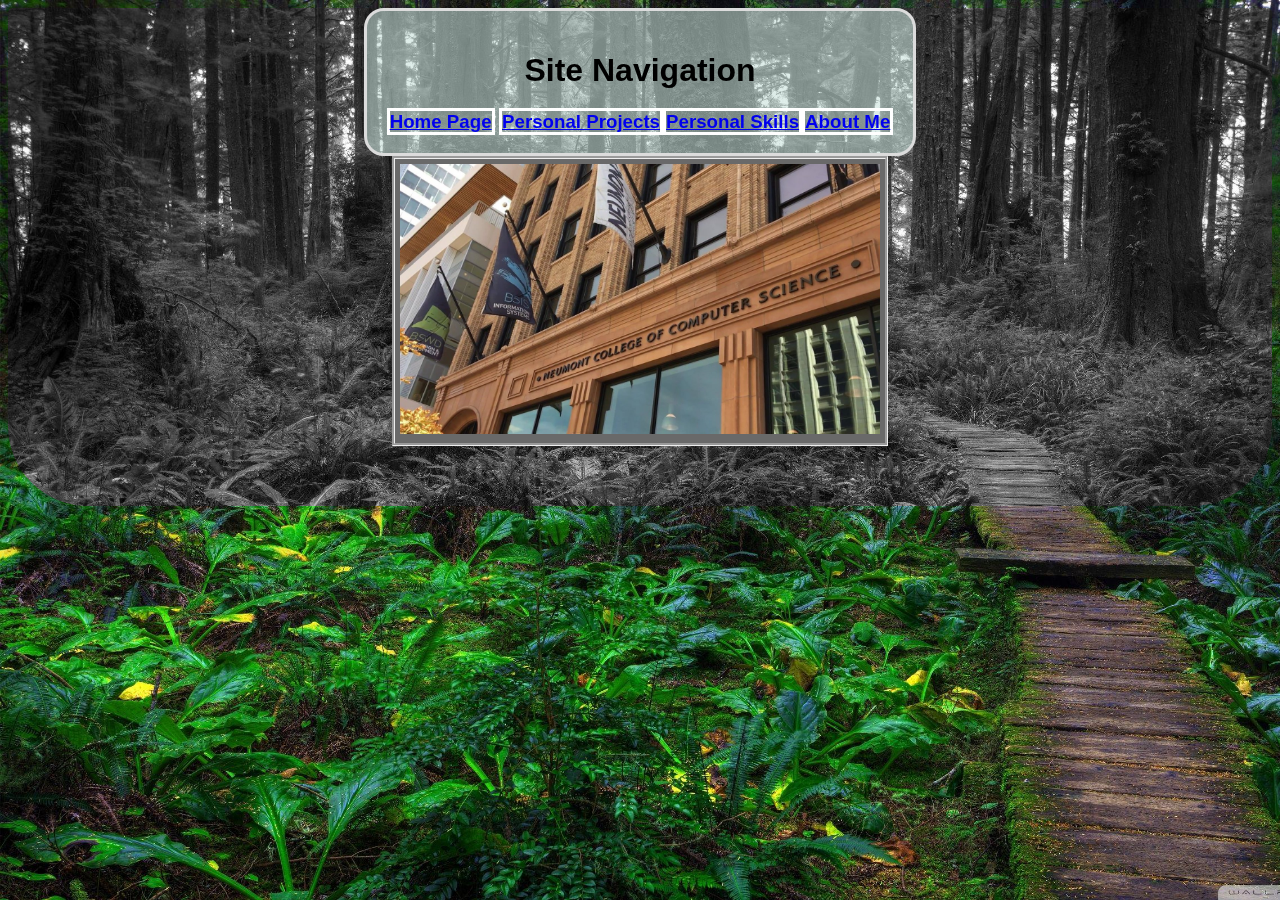
<file: index.html>
<!DOCTYPE html>
<html style="background-image: url('img/forest.jpg');" lang="en">
    <link rel="stylesheet" href="css/style.css">
    <script src="js/home.js"></script>
    <div class="homepage">
        <head>
            <title>Portfolio Homepage</title>
            <header>
                <h1>Site Navigation</h1>
                <h3><a href="index.html">Home Page</a></h3> <h3><a href="projects.html">Personal Projects</a></h3><h3><a href="skills.html">Personal Skills</a></h3><h3><a href="about.html">About Me</a></h3>
            </header>
        </head>
        <body>
            <div class="quoteBox" id="quoteBox"></div>
            <div class="slideshow" id="slideshow"></div>
        </body>
    </div>
</html>
</file>
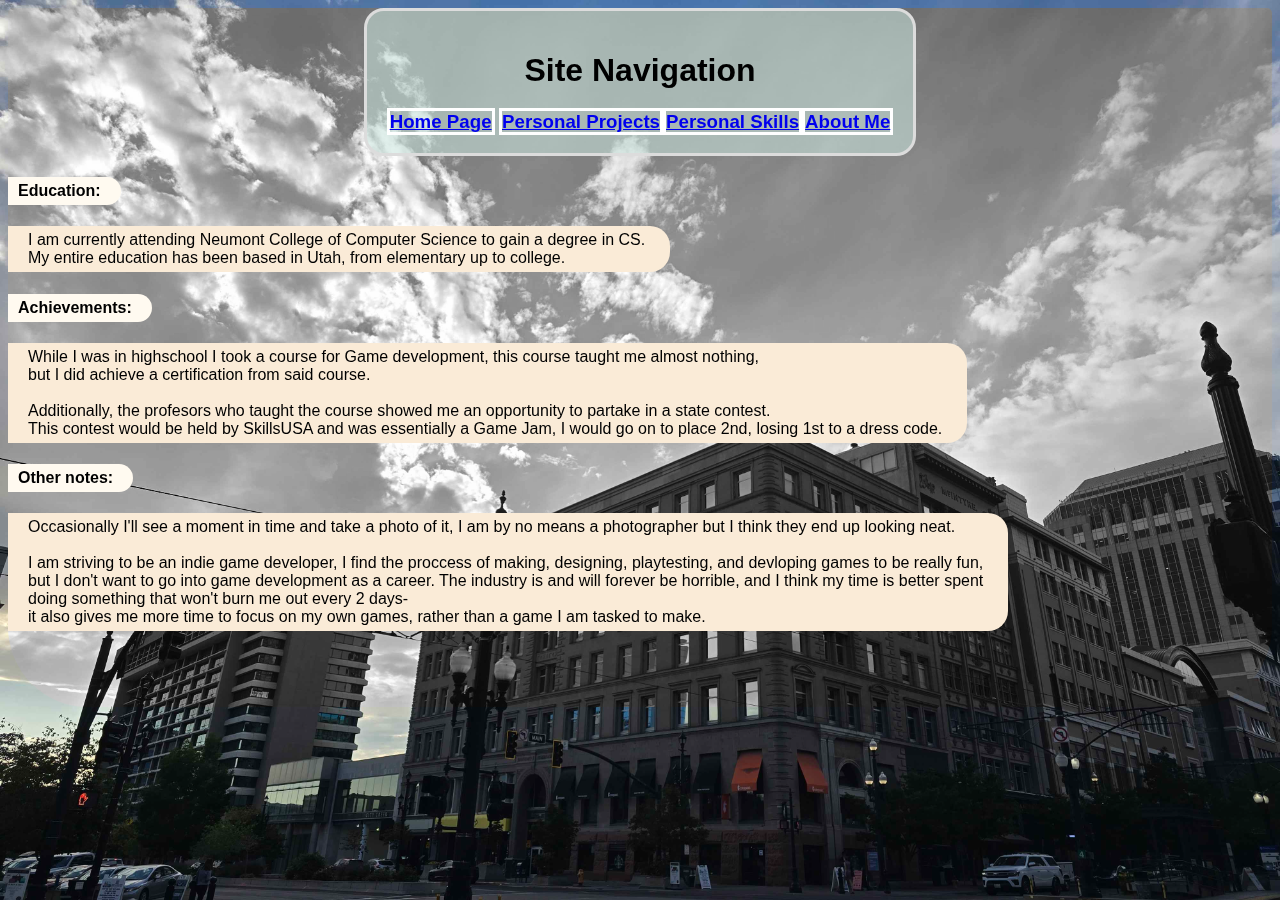
<file: about.html>
<!DOCTYPE html>
<html style="background-image: url('img/imageItook3.jpg');" lang="en">
    <link rel="stylesheet" href="css/style.css">
    <head>
    <title>Template</title>
    <header>
        <h1>Site Navigation</h1>
        <h3><a href="index.html">Home Page</a></h3> <h3><a href="projects.html">Personal Projects</a></h3><h3><a href="skills.html">Personal Skills</a></h3><h3><a href="about.html">About Me</a></h3>
    </header>
    </head>
    <body>
        <h4>Education:</h4>
        <p>I am currently attending Neumont College of Computer Science to gain a degree in CS.
            <br>My entire education has been based in Utah, from elementary up to college.</p>
        <h4>Achievements:</h4>
        <p>While I was in highschool I took a course for Game development, this course taught me almost nothing,<br>
            but I did achieve a certification from said course.<br><br>
            Additionally, the profesors who taught the course showed me an opportunity to partake in a state contest.<br>
            This contest would be held by SkillsUSA and was essentially a Game Jam, I would go on to place 2nd, losing 1st to a dress code.</p>
        <h4>Other notes:</h4>
        <p>Occasionally I'll see a moment in time and take a photo of it, I am by no means a photographer but I think they end up looking neat.<br><br>
            I am striving to be an indie game developer, I find the proccess of making, designing, playtesting, and devloping games to be really fun,<br>
            but I don't want to go into game development as a career. The industry is and will forever be horrible, and I think my time is better spent<br>
            doing something that won't burn me out every 2 days- <br>it also gives me more time to focus on my own games, rather than a game I am tasked to make.</p>
    </body>
</html>
</file>
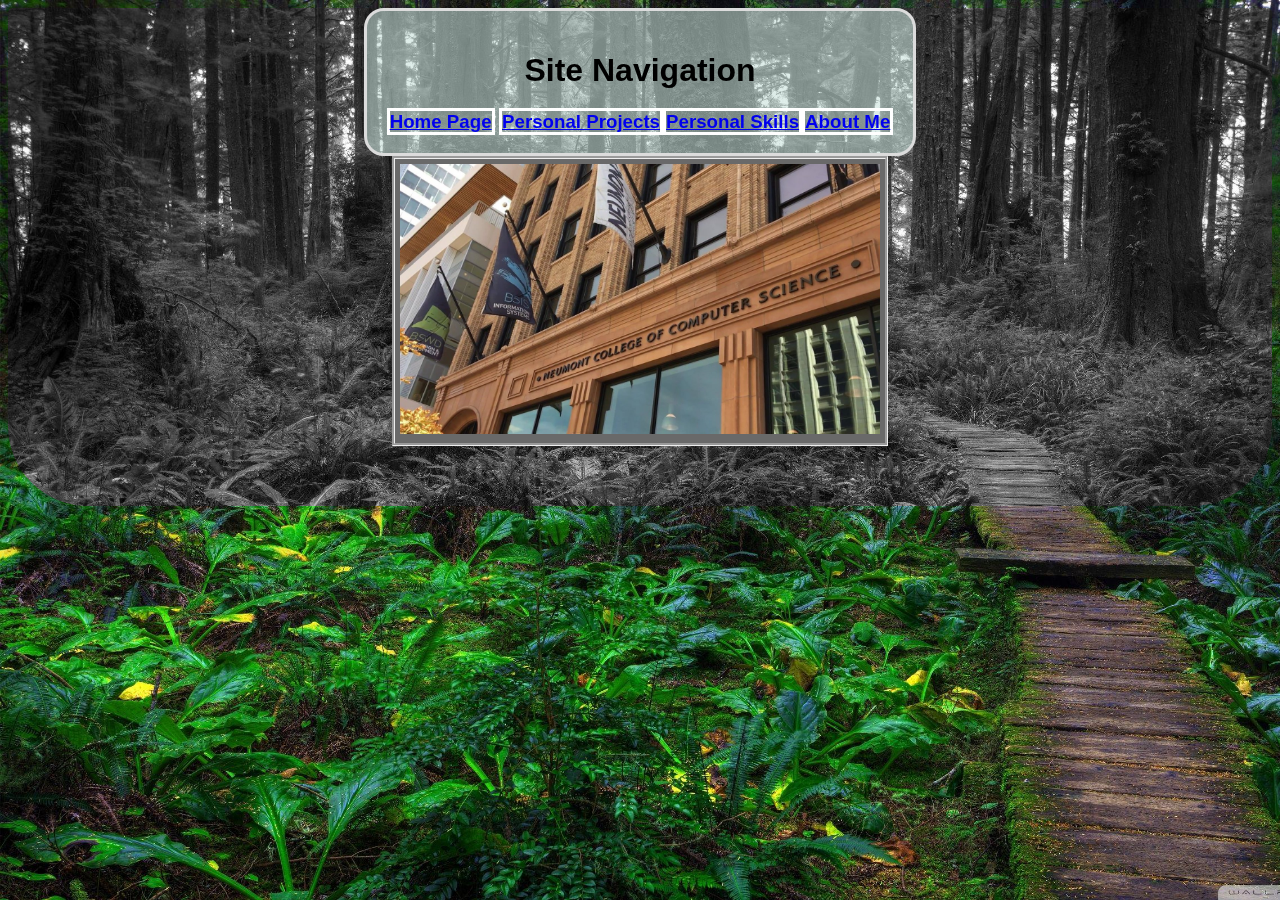
<file: home.html>
<!DOCTYPE html>
<html style="background-image: url('img/forest.jpg');" lang="en">
    <link rel="stylesheet" href="css/style.css">
    <script src="js/home.js"></script>
    <div class="homepage">
        <head>
            <title>Portfolio Homepage</title>
            <header>
                <h1>Site Navigation</h1>
                <h3><a href="home.html">Home Page</a></h3> <h3><a href="projects.html">Personal Projects</a></h3><h3><a href="skills.html">Personal Skills</a></h3><h3><a href="about.html">About Me</a></h3>
            </header>
        </head>
        <body>
            <div class="quoteBox" id="quoteBox"></div>
            <div class="slideshow" id="slideshow"></div>
        </body>
    </div>
</html>
</file>
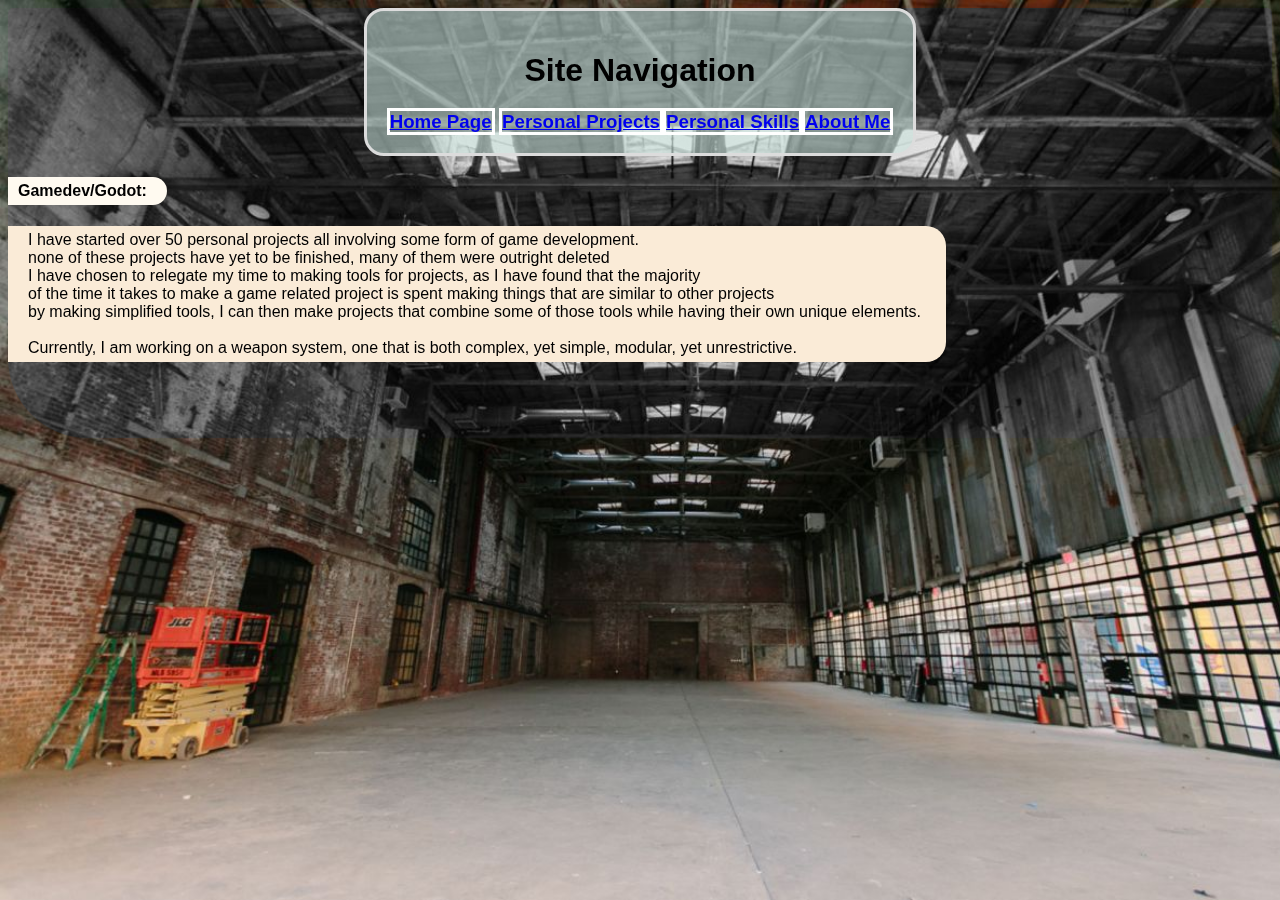
<file: projects.html>
<!DOCTYPE html>
<html style="background-image: url('img/warehouse.jpeg');" lang="en">
    <link rel="stylesheet" href="css/style.css">
    <head>
    <title>Template</title>
    <header>
        <h1>Site Navigation</h1>
        <h3><a href="index.html">Home Page</a></h3> <h3><a href="projects.html">Personal Projects</a></h3><h3><a href="skills.html">Personal Skills</a></h3><h3><a href="about.html">About Me</a></h3>
    </header>
    </head>
    <body>
        <h4>Gamedev/Godot:</h4>
        <p>I have started over 50 personal projects all involving some form of game development.<br>
            none of these projects have yet to be finished, many of them were outright deleted<br>
            I have chosen to relegate my time to making tools for projects, as I have found that the majority<br>
            of the time it takes to make a game related project is spent making things that are similar to other projects<br>
            by making simplified tools, I can then make projects that combine some of those tools while having their own unique elements.<br><br>
            Currently, I am working on a weapon system, one that is both complex, yet simple, modular, yet unrestrictive.
        </p>
    </body>
</html>
</file>
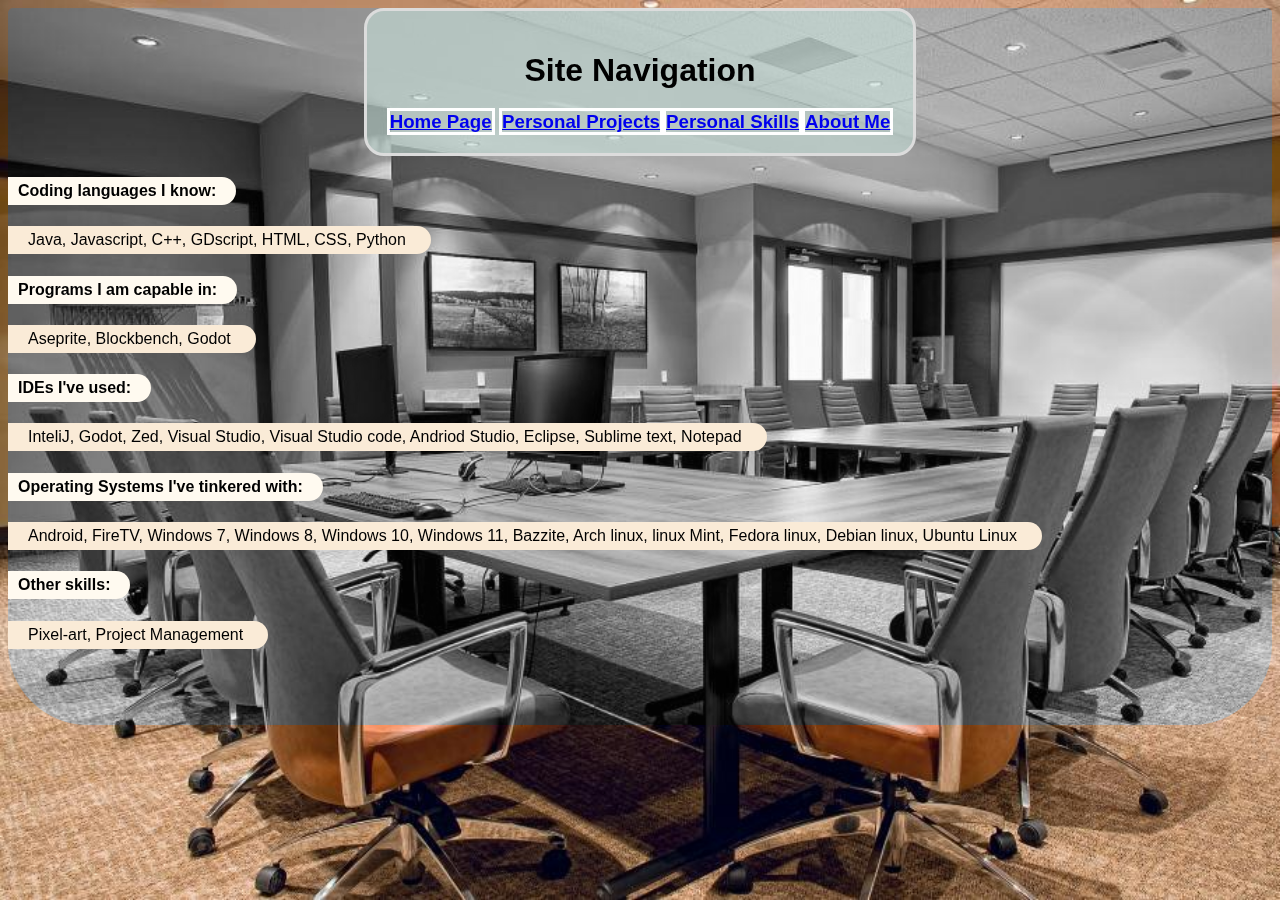
<file: skills.html>
<!DOCTYPE html>
<html style="background-image: url('img/board.jpg');" lang="en">
    <link rel="stylesheet" href="css/style.css">
    <head>
    <title>Personal Skills</title>
    <header>
        <h1>Site Navigation</h1>
        <h3><a href="index.html">Home Page</a></h3> <h3><a href="projects.html">Personal Projects</a></h3><h3><a href="skills.html">Personal Skills</a></h3><h3><a href="about.html">About Me</a></h3>
    </header>
    </head>
    <body>
        <h4>Coding languages I know:</h4>
        <p>
            Java, Javascript, C++, GDscript, HTML, CSS, Python
        <br></p>
        <h4>Programs I am capable in:</h4>
        <p>Aseprite, Blockbench, Godot</p>
        <h4>IDEs I've used:</h4>
        <p>InteliJ, Godot, Zed, Visual Studio, Visual Studio code, Andriod Studio, Eclipse, Sublime text, Notepad</p>
        <h4>Operating Systems I've tinkered with:</h4>
        <p>Android, FireTV, Windows 7, Windows 8, Windows 10, Windows 11, Bazzite, Arch linux, linux Mint, Fedora linux, Debian linux, Ubuntu Linux</p>
        <h4>Other skills:</h4>
        <p>Pixel-art, Project Management
        </p>
    </body>
</html>
</file>
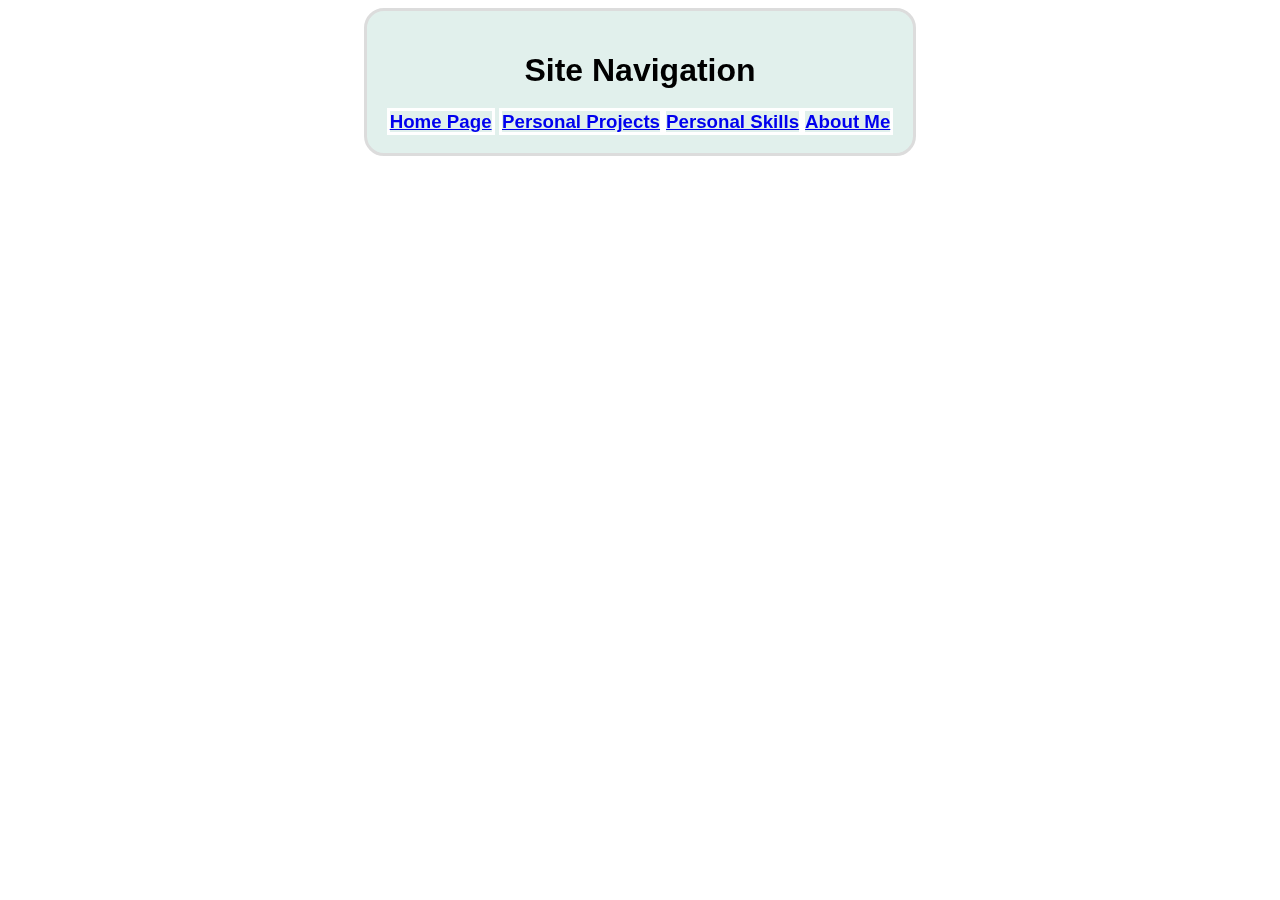
<file: template.html>
<!DOCTYPE html>
<html>
    <link rel="stylesheet" href="css/style.css">
    <head>
    <title>Template</title>
    <header>
        <h1>Site Navigation</h1>
        <h3><a href="index.html">Home Page</a></h3> <h3><a href="projects.html">Personal Projects</a></h3><h3><a href="skills.html">Personal Skills</a></h3><h3><a href="about.html">About Me</a></h3>
    </header>
    </head>
    <body>

    </body>
</html>
</file>
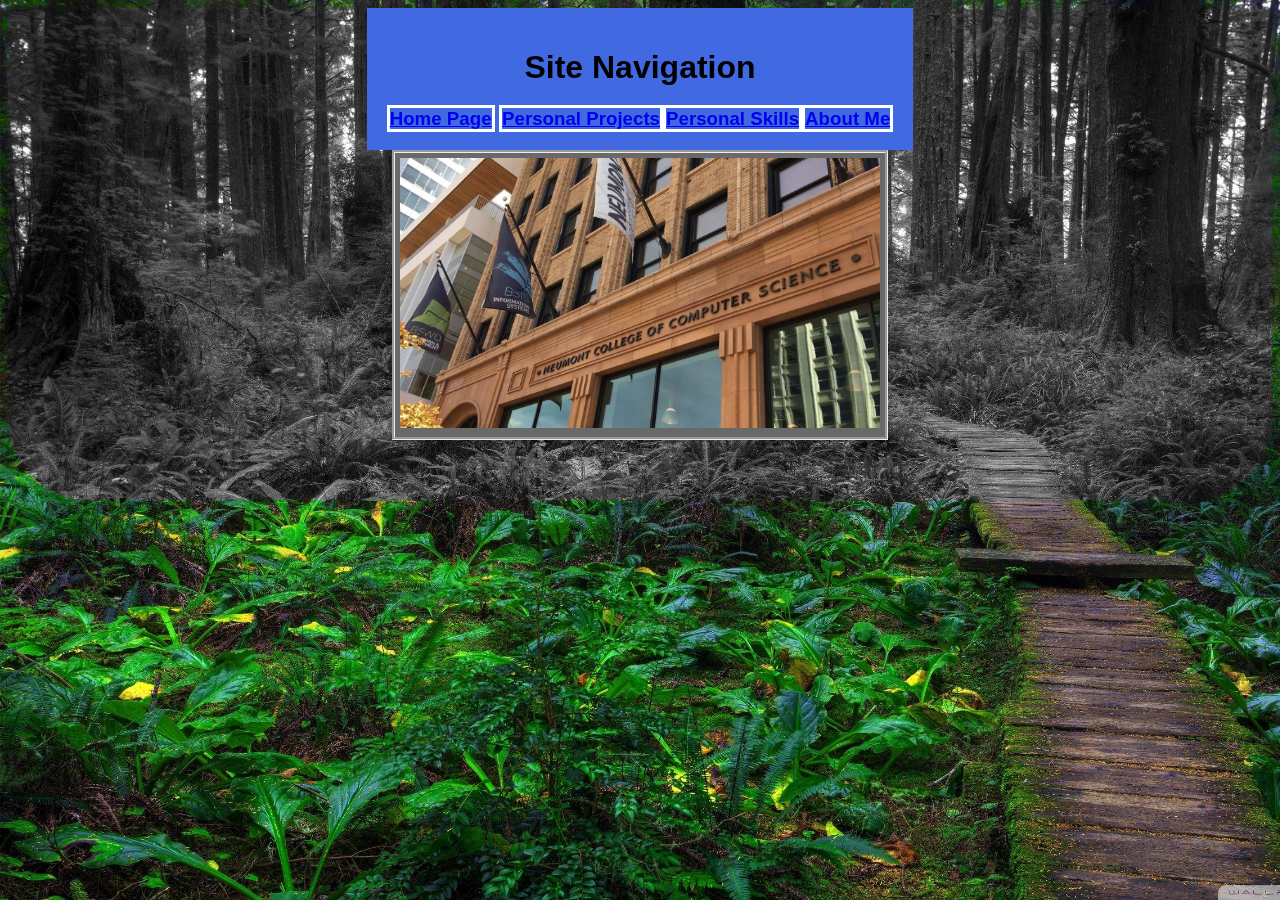
<file: Portfolio/home.html>
<!DOCTYPE html>
<html style="background-image: url('img/forest.jpg');">
    <link rel="stylesheet" href="style.css">
    <script src="home.js"></script>
    <div class="homepage">
        <head>
            <title>Portfolio Homepage</title>
            <header>
                <h1>Site Navigation</h1>
                <h3><a href="home.html">Home Page</a></h3> <h3><a href="projects.html">Personal Projects</a></h3><h3><a href="skills.html">Personal Skills</a></h3><h3><a href="about.html">About Me</a></h3>
            </header>
        </head>
        <body>
            <div class="quoteBox" id="quoteBox"></div>
            <div class="slideshow" id="slideshow"></div>
        </body>
    </div>
</html>
</file>
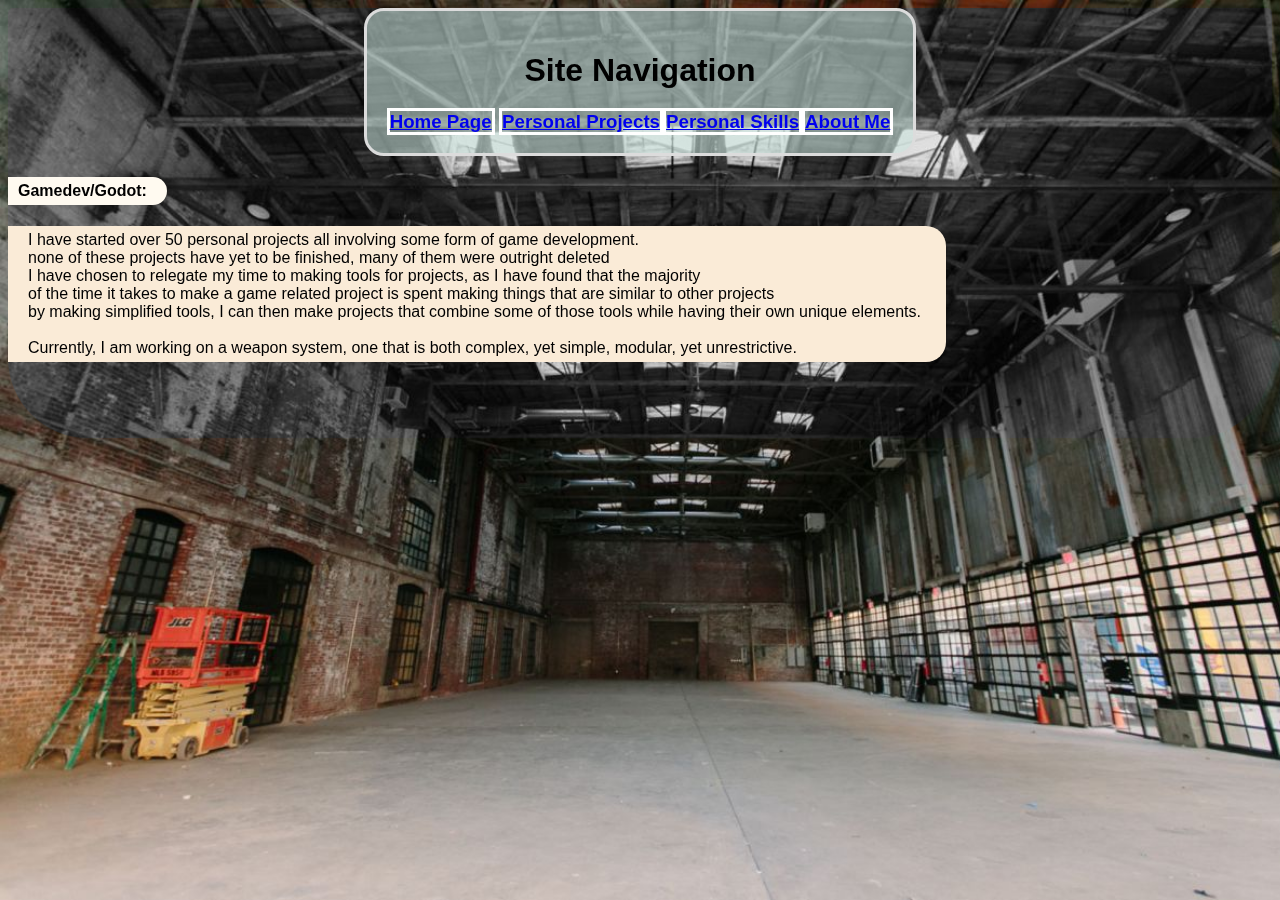
<file: Portfolio/projects.html>
<!DOCTYPE html>
<html style="background-image: url('img/warehouse.jpeg');" lang="en">
    <link rel="stylesheet" href="css/style.css">
    <head>
    <title>Template</title>
    <header>
        <h1>Site Navigation</h1>
        <h3><a href="home.html">Home Page</a></h3> <h3><a href="projects.html">Personal Projects</a></h3><h3><a href="skills.html">Personal Skills</a></h3><h3><a href="about.html">About Me</a></h3>
    </header>
    </head>
    <body>
        <h4>Gamedev/Godot:</h4>
        <p>I have started over 50 personal projects all involving some form of game development.<br>
            none of these projects have yet to be finished, many of them were outright deleted<br>
            I have chosen to relegate my time to making tools for projects, as I have found that the majority<br>
            of the time it takes to make a game related project is spent making things that are similar to other projects<br>
            by making simplified tools, I can then make projects that combine some of those tools while having their own unique elements.<br><br>
            Currently, I am working on a weapon system, one that is both complex, yet simple, modular, yet unrestrictive.
        </p>
    </body>
</html>
</file>
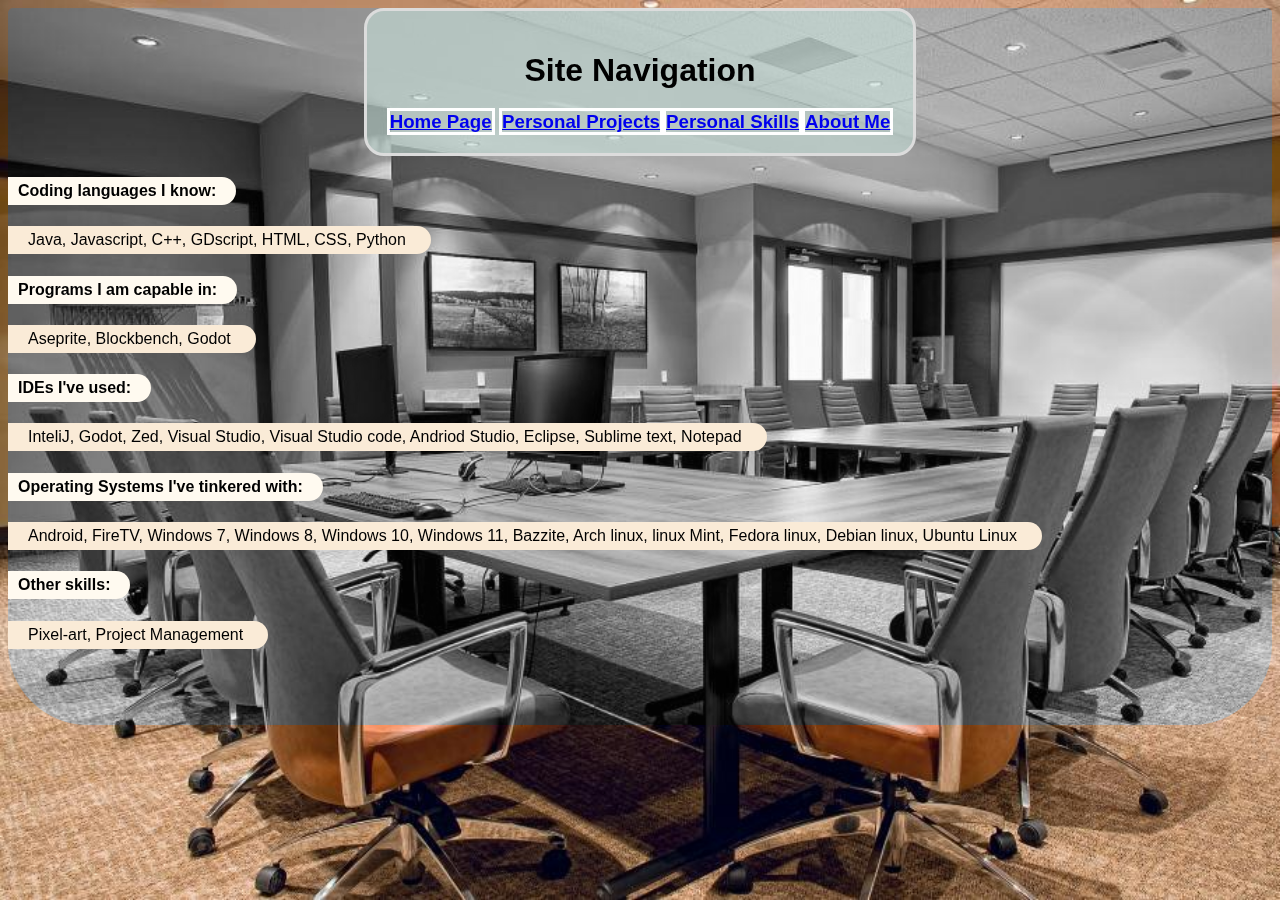
<file: Portfolio/skills.html>
<!DOCTYPE html>
<html style="background-image: url('img/board.jpg');" lang="en">
    <link rel="stylesheet" href="css/style.css">
    <head>
    <title>Personal Skills</title>
    <header>
        <h1>Site Navigation</h1>
        <h3><a href="home.html">Home Page</a></h3> <h3><a href="projects.html">Personal Projects</a></h3><h3><a href="skills.html">Personal Skills</a></h3><h3><a href="about.html">About Me</a></h3>
    </header>
    </head>
    <body>
        <h4>Coding languages I know:</h4>
        <p>
            Java, Javascript, C++, GDscript, HTML, CSS, Python
        <br></p>
        <h4>Programs I am capable in:</h4>
        <p>Aseprite, Blockbench, Godot</p>
        <h4>IDEs I've used:</h4>
        <p>InteliJ, Godot, Zed, Visual Studio, Visual Studio code, Andriod Studio, Eclipse, Sublime text, Notepad</p>
        <h4>Operating Systems I've tinkered with:</h4>
        <p>Android, FireTV, Windows 7, Windows 8, Windows 10, Windows 11, Bazzite, Arch linux, linux Mint, Fedora linux, Debian linux, Ubuntu Linux</p>
        <h4>Other skills:</h4>
        <p>Pixel-art, Project Management
        </p>
    </body>
</html>
</file>
<file: css/style.css>
html{
    font-family: Verdana, Geneva, Tahoma, sans-serif;
    background-size: cover;
    background-attachment: fixed;
}

body{
    backdrop-filter: grayscale();
    border-radius: 5px 5px 80px 80px;
    padding-bottom: 60px;
}

body p, body h4{
    background-color: antiquewhite;
    border-radius: 0px 20px 20px 0px;
    width: fit-content;
    padding-top: 5px;
    padding-bottom: 5px;
    padding-left: 20px;
    padding-right: 25px;
}

body h4{
    background-color: floralwhite;
    padding-left: 10px;
    padding-right: 20px;
}

header{
    overflow: clip;
    top: 0;
    background-color:rgba(202, 229, 222, 0.57);
    border-radius: 20px 20px 20px 20px;
    background-size: cover;
    margin: auto;
    padding: 20px;
    text-align: center;
    align-self: flex-start;
    position: sticky;
    width: fit-content;
    border-style: solid;
    border-color: gainsboro;
}
header h3{
    margin: auto;
    display: inline;
    border-color: white;
    border-style: solid;
}

.slideshow{
    padding: 5px;
    background-color: dimgray;
    border-style: groove;
    margin: auto;
    width: fit-content;
    text-align: center;
}

.slideshow img{
    max-height: 720px;
    max-width: 480px;
}

.quoteBox{
    width: fit-content;
    background-color: rgba(255, 200, 255, 0.4);
    backdrop-filter: blur();
    border-radius: 20px;
}

.quoteBox h3, .quoteBox h5{
    padding-left: 20px;
    padding-right: 20px;
    font-family: cursive;
}
.quoteBox h3{
    text-align: center;
}
.quoteBox h5{
    transform: translateY(-10px);
    text-align: right;
}
</file>
<file: Portfolio/style.css>
html{
    font-family: Verdana, Geneva, Tahoma, sans-serif;
    background-size: cover;
    background-attachment: fixed;
}

body{
    backdrop-filter: grayscale();
    border-radius: 5px 5px 80px 80px;
    padding-bottom: 60px;
}

header{
    overflow: clip;
    top: 0;
    background-color: royalblue;
    background-size: cover;
    margin: auto;
    padding: 20px;
    text-align: center;
    align-self: flex-start;
    position: sticky;
    width: fit-content;
}
header h3{
    margin: auto;
    display: inline;
    border-color: white;
    border-style: solid;
}

.slideshow{
    padding: 5px;
    background-color: dimgray;
    border-style: groove;
    margin: auto;
    width: fit-content;
    text-align: center;
}

.slideshow img{
    max-height: 720px;
    max-width: 480px;
}

.quoteBox{
    width: fit-content;
    background-color: rgba(255, 200, 255, 0.4);
    backdrop-filter: blur();
    border-radius: 20px;
}
.quoteBox h3, .quoteBox h4{
    padding-left: 20px;
    padding-right: 20px;
    font-family: cursive;
}
.quoteBox h3{
    text-align: center;
}
.quoteBox h4{
    text-align: right;
}
</file>
<file: Portfolio/css/style.css>
html{
    font-family: Verdana, Geneva, Tahoma, sans-serif;
    background-size: cover;
    background-attachment: fixed;
}

body{
    backdrop-filter: grayscale();
    border-radius: 5px 5px 80px 80px;
    padding-bottom: 60px;
}

body p, body h4{
    background-color: antiquewhite;
    border-radius: 0px 20px 20px 0px;
    width: fit-content;
    padding-top: 5px;
    padding-bottom: 5px;
    padding-left: 20px;
    padding-right: 25px;
}

body h4{
    background-color: floralwhite;
    padding-left: 10px;
    padding-right: 20px;
}

header{
    overflow: clip;
    top: 0;
    background-color:rgba(202, 229, 222, 0.57);
    border-radius: 20px 20px 20px 20px;
    background-size: cover;
    margin: auto;
    padding: 20px;
    text-align: center;
    align-self: flex-start;
    position: sticky;
    width: fit-content;
    border-style: solid;
    border-color: gainsboro;
}
header h3{
    margin: auto;
    display: inline;
    border-color: white;
    border-style: solid;
}

.slideshow{
    padding: 5px;
    background-color: dimgray;
    border-style: groove;
    margin: auto;
    width: fit-content;
    text-align: center;
}

.slideshow img{
    max-height: 720px;
    max-width: 480px;
}

.quoteBox{
    width: fit-content;
    background-color: rgba(255, 200, 255, 0.4);
    backdrop-filter: blur();
    border-radius: 20px;
}

.quoteBox h3, .quoteBox h5{
    padding-left: 20px;
    padding-right: 20px;
    font-family: cursive;
}
.quoteBox h3{
    text-align: center;
}
.quoteBox h5{
    transform: translateY(-10px);
    text-align: right;
}
</file>
